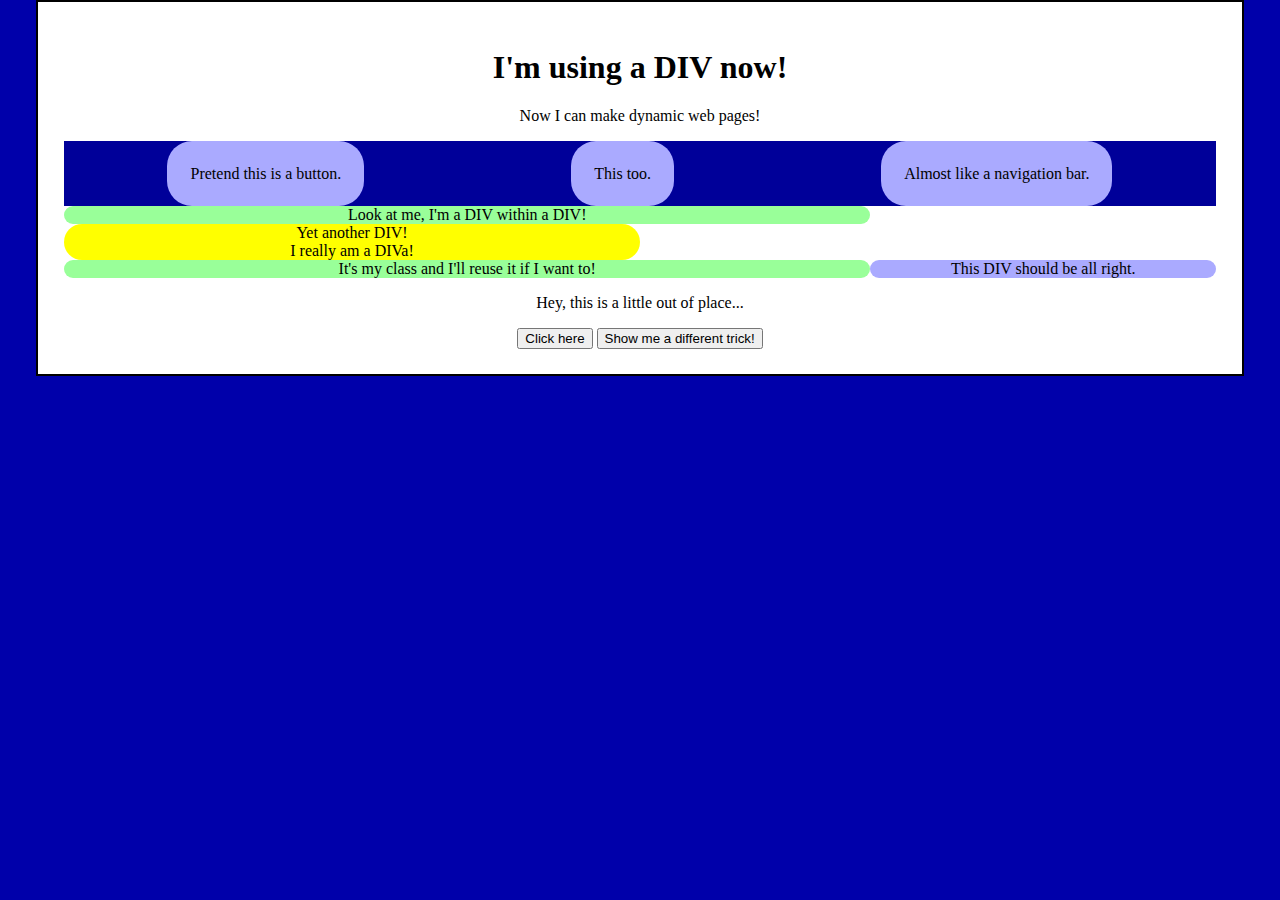
<file: index.htm>
<!DOCTYPE html>
<html>
    <head>
        <title>Using DIVs</title>
		<link rel="stylesheet" type="text/css" href="style.css">
    </head>
    <body>
        <div class="main">
		    <h1>I'm using a DIV now!</h1>
			<p>Now I can make dynamic web pages!</p>
			<div class="navi">
			    <div class="button">
				    Pretend this is a button.
				</div>
				<div class="button">
				    This too.
				</div>
				<div class="button">
				    Almost like a navigation bar.
				</div>
			</div>
			<div class="sub1">
			    Look at me, I'm a DIV within a DIV!
			</div>
			<div class="sub2">
			    Yet another DIV!
				<br>I really am a DIVa!</br>
			</div>
			<div class="sub3">
			    This DIV should be all right.
			</div>
			<div class="sub1">
			    It's my class and I'll reuse it if I want to!
			</div>
			<p id="jsdemo">Hey, this is a little out of place...</p>
			<button type="button" onclick='document.getElementById("jsdemo").innerHTML ="Oh hello there, Javascript."'>Click here</button>
			<button type="button" onclick='differentWindow()'>Show me a different trick!</button>
			
			<script>
			    function differentWindow() {
				    var newWindow = window.open ("","What the-","width=500,height=800")
					newWindow.document.write ("<html><body bgcolor='#000000' text='#ffcc99'>")
					newWindow.document.write ("<P align='center'>Hey there!</P>")
					newWindow.document.write ("<P align='center'>I bet you were expecting an alert.</P>")
					newWindow.document.write ("<P align='center'>But you were mistaken!</P>")
					newWindow.document.write ("<P align='center'>It's fun to mess with people's expectations, you know.</P>")
					newWindow.document.write ("<P align='center'>Regards,<BR>~Javascript</P>")

				}
			</script>
		</div>
	</body>
</html>
</file>
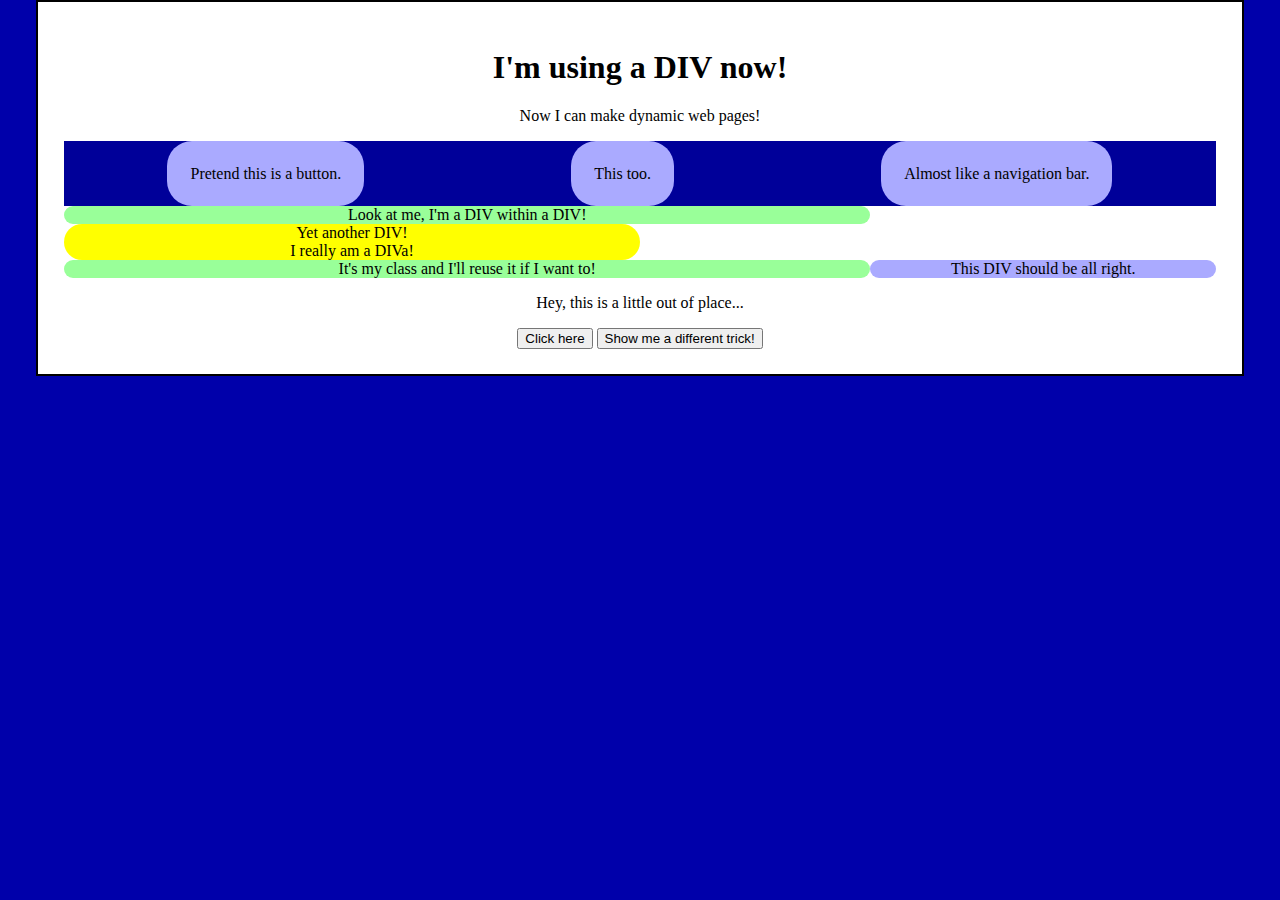
<file: usingDIV.htm>
<!DOCTYPE html>
<html>
    <head>
        <title>Using DIVs</title>
		<link rel="stylesheet" type="text/css" href="style.css">
    </head>
    <body>
        <div class="main">
		    <h1>I'm using a DIV now!</h1>
			<p>Now I can make dynamic web pages!</p>
			<div class="navi">
			    <div class="button">
				    Pretend this is a button.
				</div>
				<div class="button">
				    This too.
				</div>
				<div class="button">
				    Almost like a navigation bar.
				</div>
			</div>
			<div class="sub1">
			    Look at me, I'm a DIV within a DIV!
			</div>
			<div class="sub2">
			    Yet another DIV!
				<br>I really am a DIVa!</br>
			</div>
			<div class="sub3">
			    This DIV should be all right.
			</div>
			<div class="sub1">
			    It's my class and I'll reuse it if I want to!
			</div>
			<p id="jsdemo">Hey, this is a little out of place...</p>
			<button type="button" onclick='document.getElementById("jsdemo").innerHTML ="Oh hello there, Javascript."'>Click here</button>
			<button type="button" onclick='differentWindow()'>Show me a different trick!</button>
			
			<script>
			    function differentWindow() {
				    var newWindow = window.open ("","What the-","width=500,height=800")
					newWindow.document.write ("<html><body bgcolor='#000000' text='#ffcc99'>")
					newWindow.document.write ("<P align='center'>Hey there!</P>")
					newWindow.document.write ("<P align='center'>I bet you were expecting an alert.</P>")
					newWindow.document.write ("<P align='center'>But you were mistaken!</P>")
					newWindow.document.write ("<P align='center'>It's fun to mess with people's expectations, you know.</P>")
					newWindow.document.write ("<P align='center'>Regards,<BR>~Javascript</P>")

				}
			</script>
		</div>
	</body>
</html>
</file>
<file: style.css>
body {
	background-color: #0000AA;
	margin: 0;
	padding: 0;
}

div.main {
	text-align: center;
	border: 2px solid #000000;
	margin: auto;
	padding: 2%;
	background-color: #FFFFFF;
	width: 90%;
}
div.navi {
	display: flex;
	background-color: #000099;
	flex-direction: row;
	justify-content: center;
}
div.button {
	border-radius: 25px;
	background-color: #AAAAFF;
	padding: 2%;
	margin: auto;
}
div.sub1 {
	border-radius: 25px;
	background-color: #99FF99;
	width: 70%;
}
div.sub2 {
	border-radius: 25px;
	background-color: #FFFF00;
	width: 50%;
}
div.sub3 {
	border-radius: 25px;
	background-color: #AAAAFF;
	float: right;
	width: 30%;
}
</file>
